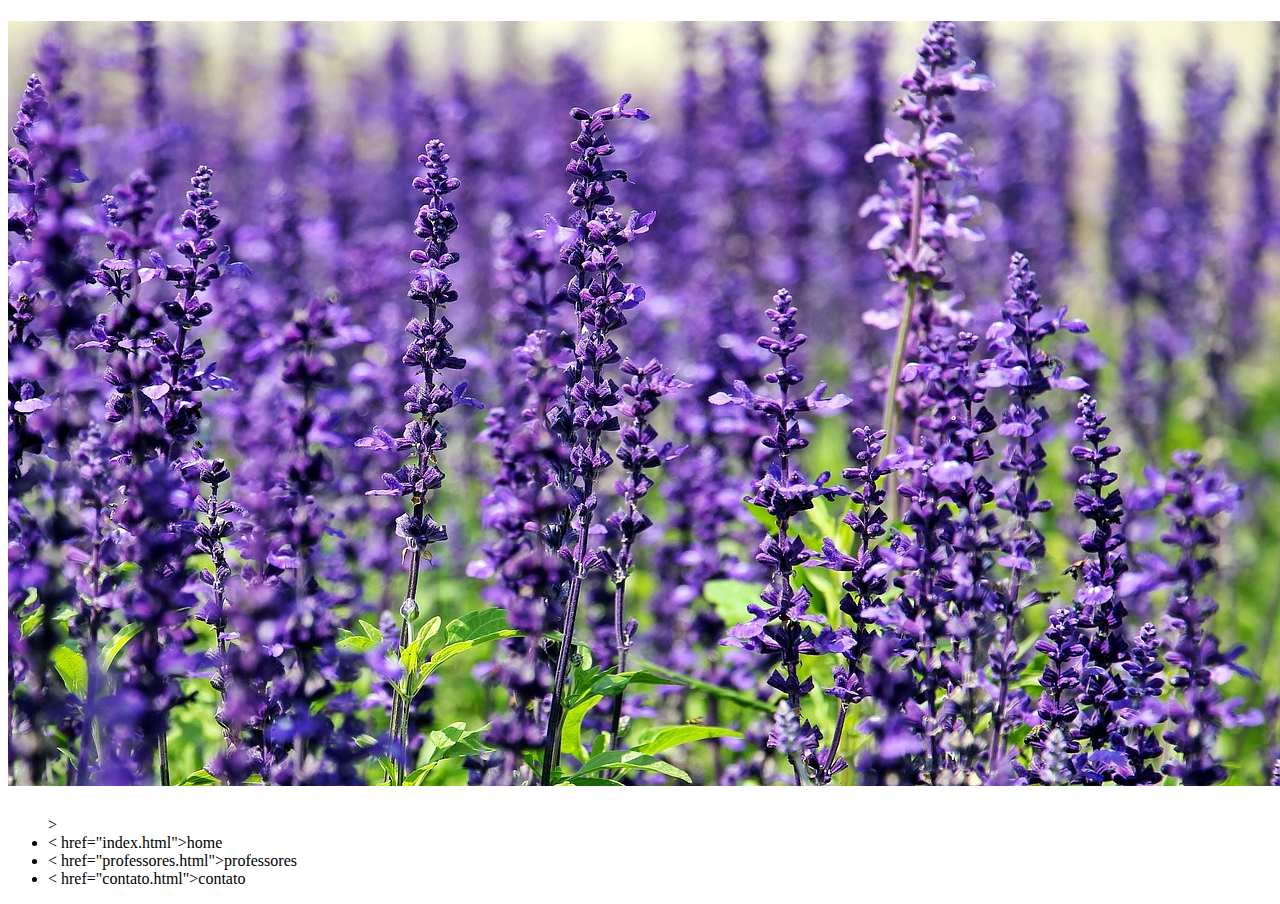
<file: index.html>
<!DOCTYPE html>
<html lang="en">
<head>
    <meta charset="UTF-8">
    <meta http-equiv="X-UA-Compatible" content="IE=edge">
    <meta name="viewport" content="width=device-width, initial-scale=1.0">
    <title>Document</title>
</head>
<body>
    <header>
        <div class="caixa">
            <h1><img src="lavender-1507499_1280.jpg" alt=""></h1>
            <nav>
            <ul>
                >
        <li>< href="index.html">home</a></li>
                <li>< href="professores.html">professores</a></li>
                    <li>< href="contato.html">contato</a></li>
    </ul>
</nav>
</div>
    </header>
</body>
</html>
</file>
